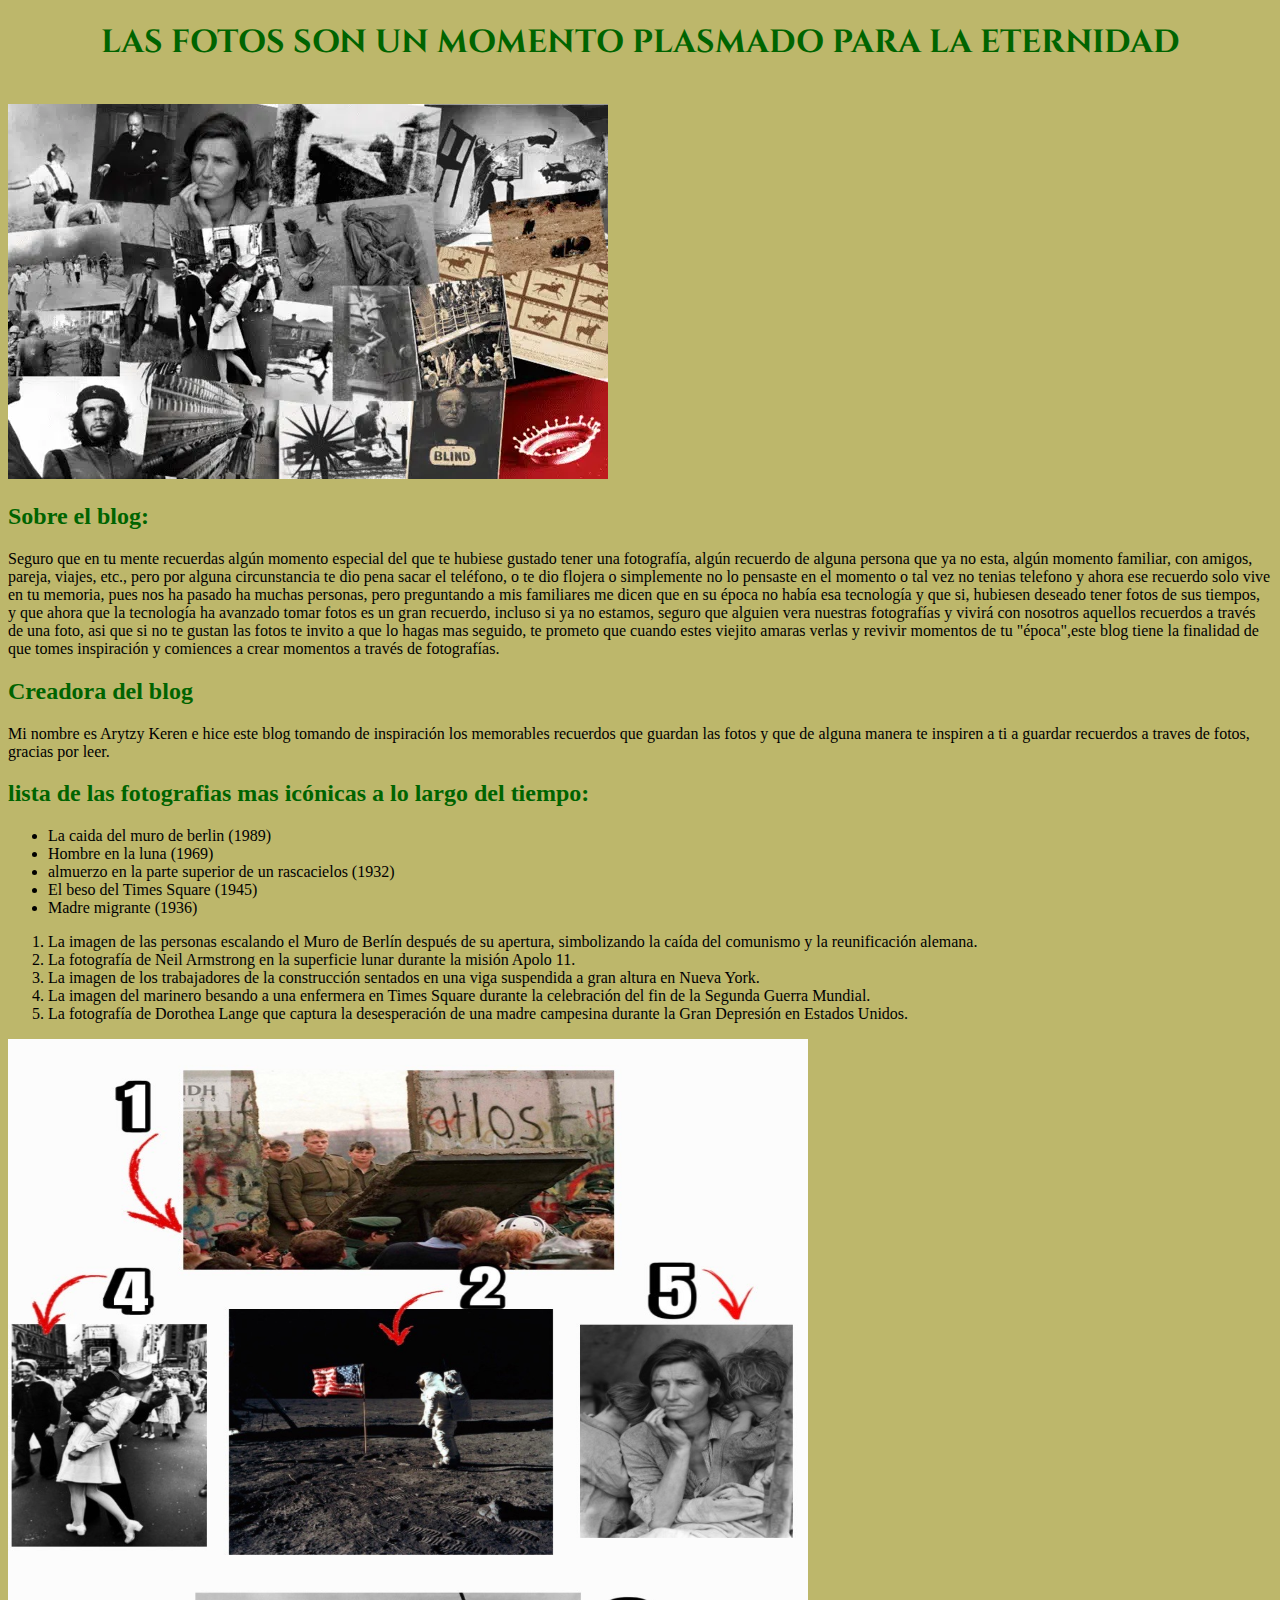
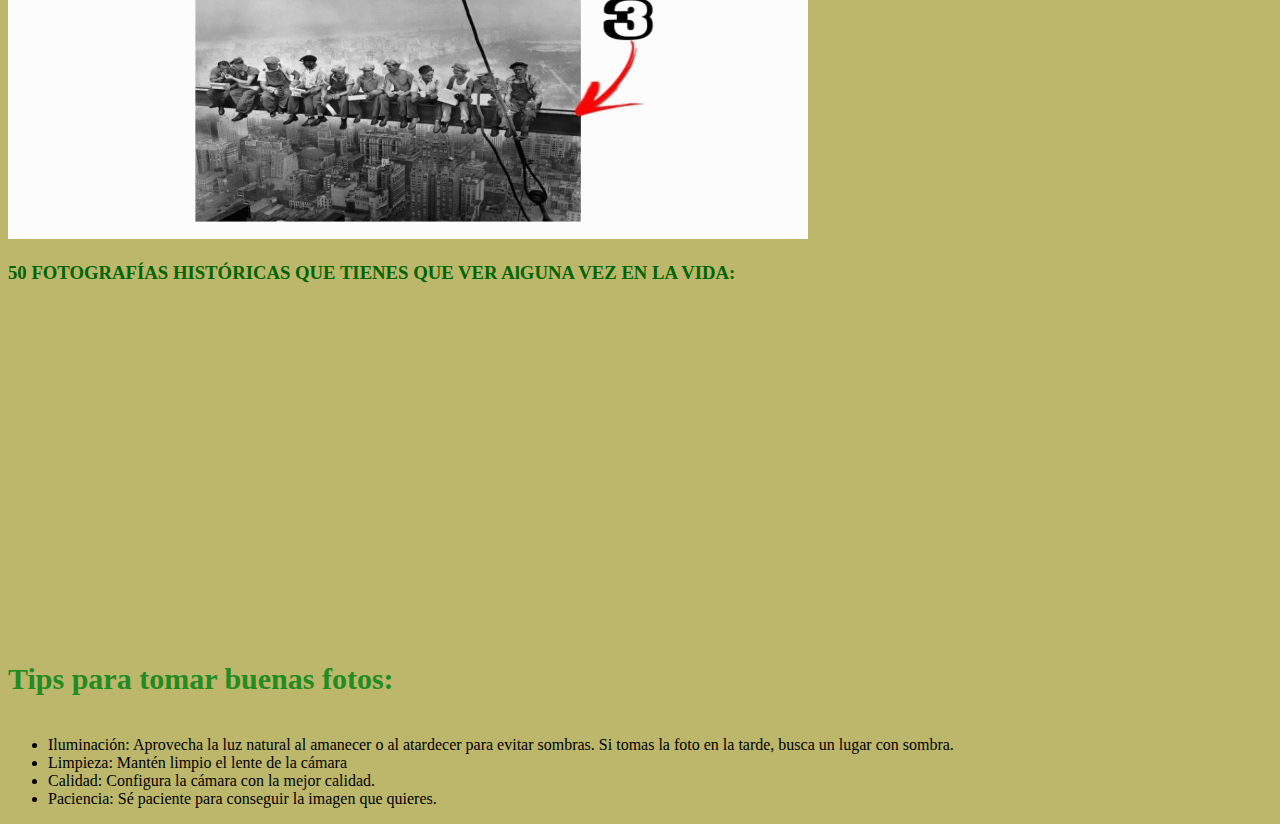
<file: index.html>
<!DOCTYPE html>
<html lang="en">

<head>

    <meta charset="UTF-8">
    <meta name="viewport" content="width=>, initial-scale=1.0">
    <title>EL MUNDO DE LA FOTOGRAFÍA</title>
    <link rel="stylesheet" href="style.css" <link rel="preconnect" href="https://fonts.googleapis.com">
    <link rel="preconnect" href="https://fonts.gstatic.com" crossorigin>
    <link href="https://fonts.googleapis.com/css2?family=Cinzel:wght@400..900&display=swap" rel="stylesheet">
</head>

<body>
    <h1>LAS FOTOS SON UN MOMENTO PLASMADO PARA LA ETERNIDAD</h1> <br>
    <img src="imagenes/fotosdelpasado.jpg" alt="collage de fotos antiguas historicas en blanco y negro" <body>
</body>
<h2>Sobre el blog:</h2>
<P>Seguro que en tu mente recuerdas algún momento especial del que te hubiese gustado tener una fotografía, algún
    recuerdo de alguna persona que ya no esta, algún momento familiar,
    con amigos, pareja, viajes, etc., pero por alguna circunstancia te dio pena sacar el teléfono, o te dio flojera
    o simplemente no lo pensaste en el momento o tal vez no tenias telefono y ahora ese
    recuerdo solo vive en tu memoria, pues nos ha pasado ha muchas personas, pero preguntando a mis familiares me
    dicen que en su época no había esa tecnología y que si, hubiesen
    deseado tener fotos de sus tiempos, y que ahora que la tecnología ha avanzado tomar fotos es un gran recuerdo,
    incluso si ya no estamos, seguro que alguien vera nuestras fotografías
    y vivirá con nosotros aquellos recuerdos a través de una foto, asi que si no te gustan las fotos te invito a que
    lo hagas mas seguido, te prometo que cuando estes viejito amaras verlas y revivir
    momentos de tu "época",este blog tiene la finalidad de que tomes inspiración y comiences a crear momentos a través
    de
    fotografías.
<h2>Creadora del blog</h2>
<p> Mi nombre es Arytzy Keren e hice este blog tomando de inspiración los memorables recuerdos que guardan las
    fotos y que de alguna manera te inspiren a ti a guardar recuerdos a traves de fotos, gracias por leer.</p>

</P>

<h2>lista de las fotografias mas icónicas a lo largo del tiempo:</h2>
<ul class="tops">

    <li>La caida del muro de berlin (1989)</li>
    <li>Hombre en la luna (1969)</li>
    <li>almuerzo en la parte superior de un rascacielos (1932)</li>
    <li>El beso del Times Square (1945)</li>
    <li>Madre migrante (1936)</li>

</ul>
<ol class="tops">
    <li>La imagen de las personas escalando el Muro de Berlín después de su apertura, simbolizando la caída del
        comunismo y la reunificación alemana.</li>
    <li>La fotografía de Neil Armstrong en la superficie lunar durante la misión Apolo 11.</li>
    <li>La imagen de los trabajadores de la construcción sentados en una viga suspendida a gran altura en Nueva
        York.</li>
    <li>La imagen del marinero besando a una enfermera en Times Square durante la celebración del fin de la Segunda
        Guerra Mundial.</li>
    <li>La fotografía de Dorothea Lange que captura la desesperación de una madre campesina durante la Gran
        Depresión en Estados Unidos.</li>
</ol>
<img src="imagenes/fotosiconicas.jpg" alt="collage de las fotos antes descritas" width="800" height="800" <br>
<h3> 50
    FOTOGRAFÍAS HISTÓRICAS QUE TIENES QUE VER AlGUNA VEZ EN LA VIDA:</h3>
<iframe width="560" height="315" src="https://www.youtube.com/embed/7jMEJy4HJrk?si=J1rNsNKEVkHKp4cZ"
    title="YouTube video player" frameborder="0"
    allow="accelerometer; autoplay; clipboard-write; encrypted-media; gyroscope; picture-in-picture; web-share"
    referrerpolicy="strict-origin-when-cross-origin" allowfullscreen></iframe> <br>

<h4>Tips para tomar buenas fotos:</h4>
<ul class="tops">
    <li>Iluminación: Aprovecha la luz natural al amanecer o al atardecer para evitar sombras. Si tomas la foto en la
        tarde, busca un lugar con sombra.</li>
    <li>Limpieza: Mantén limpio el lente de la cámara</li>
    <li>Calidad: Configura la cámara con la mejor calidad.</li>
    <li>Paciencia: Sé paciente para conseguir la imagen que quieres.</li>
</ul>



</html>
</file>
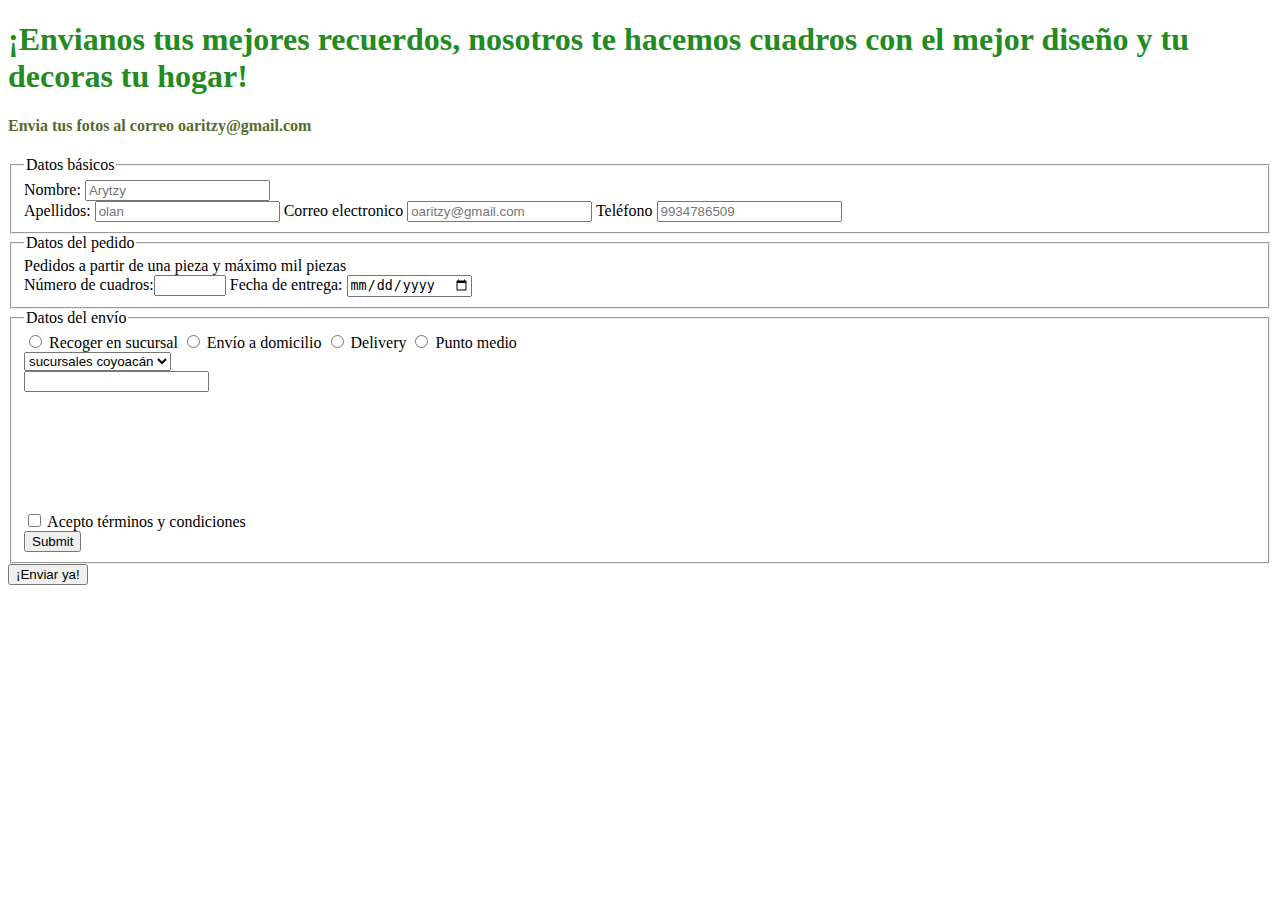
<file: formulario.html>
<!DOCTYPE html>
<html lang="en">
<head>
    <meta charset="UTF-8">
    <meta name="viewport" content="width=device-width, initial-scale=1.0">
    <title>Contacto</title>
    <link rel="stylesheet" href="formulario.css">
</head>
<body>
    <header>
        <h1>¡Envianos tus mejores recuerdos, nosotros te hacemos cuadros con el mejor diseño y tu decoras tu hogar!</h1>
        <h4>Envia tus fotos al correo oaritzy@gmail.com</h4>
    </header>
    <main>
        <section>
            <form action="">
                <fieldset>
                    <legend>Datos básicos</legend>
                 Nombre: <input type="text" placeholder="Arytzy"><br>
              Apellidos: <input type="text" placeholder="olan" required>
              Correo electronico <input type="email" placeholder="oaritzy@gmail.com">
              Teléfono <input type="tal" name="" id="" placeholder="9934786509">


                </fieldset>
                <fieldset>
                    <legend>Datos del pedido</legend>
                    <spam>Pedidos a partir de una pieza y máximo mil piezas
                    </spam><br>
                    Número de cuadros:<input type="number" min="1" max="1000" required>
                    Fecha de entrega: <input type="date">
                </fieldset>
                <fieldset>
                    <legend>Datos del envío</legend>
                    <label for="recoger-en-sucursal">
                    <input id="recoger en sucursal" type="radio" name="tipo de envio"> Recoger en sucursal
                    </label>
                    <label for="envio-a-domicilio">
                    <input type="radio" name="tipo de envio"> Envío a domicilio
                </label>
                    <label for="delivery">
                    <input id="delivery" type="radio" name="tipo de envio"> Delivery
            </label>
                    <input type="radio" name="tipo de envio"> Punto medio <br>
                    <select name="sucursales">
                        <option value=""> sucursales coyoacán </option>
                        <option value=""> sucursales Ermita   </option>
                        <optio value=""> sucursales insurgentes</option>
                        <optio value=""> sucursal oriente</option>
                        <option value=""> sucursal centro </option>
                        <option value="">Neza </option>
                        <option value="">Ecatepec</option>
                        <option value="">coyoacán</option>
                        <option value="">Ermitan</option>
                        <option value="">oriente</option>
                        <option value="">centro</option>
                        <option value="">Neza</option>
                        <option value="">ecatepec</option>
                        


                    </select>
                    <br>
                    <input list="sucursal">
                    <detalist id="sucursal">
                        <option value="Xochimilco"> </option>
                        <option value=""></option>
                        <option value=""></option>
                        <option value=""></option>
                        <option value=""></option>

                    </detalist>
                    <br>
                    <input type="checkbox"> Acepto términos y condiciones
                    <br>
                    <input type="submit">

        
                    
                </fieldset>
                <button type="submit"> ¡Enviar ya!</button>

            </form>

        </section>
    </main>
</body>
</html>
</file>
<file: formulario.css>
h1{
    color:forestgreen
}
h4 {
    color:darkolivegreen
}
</file>
